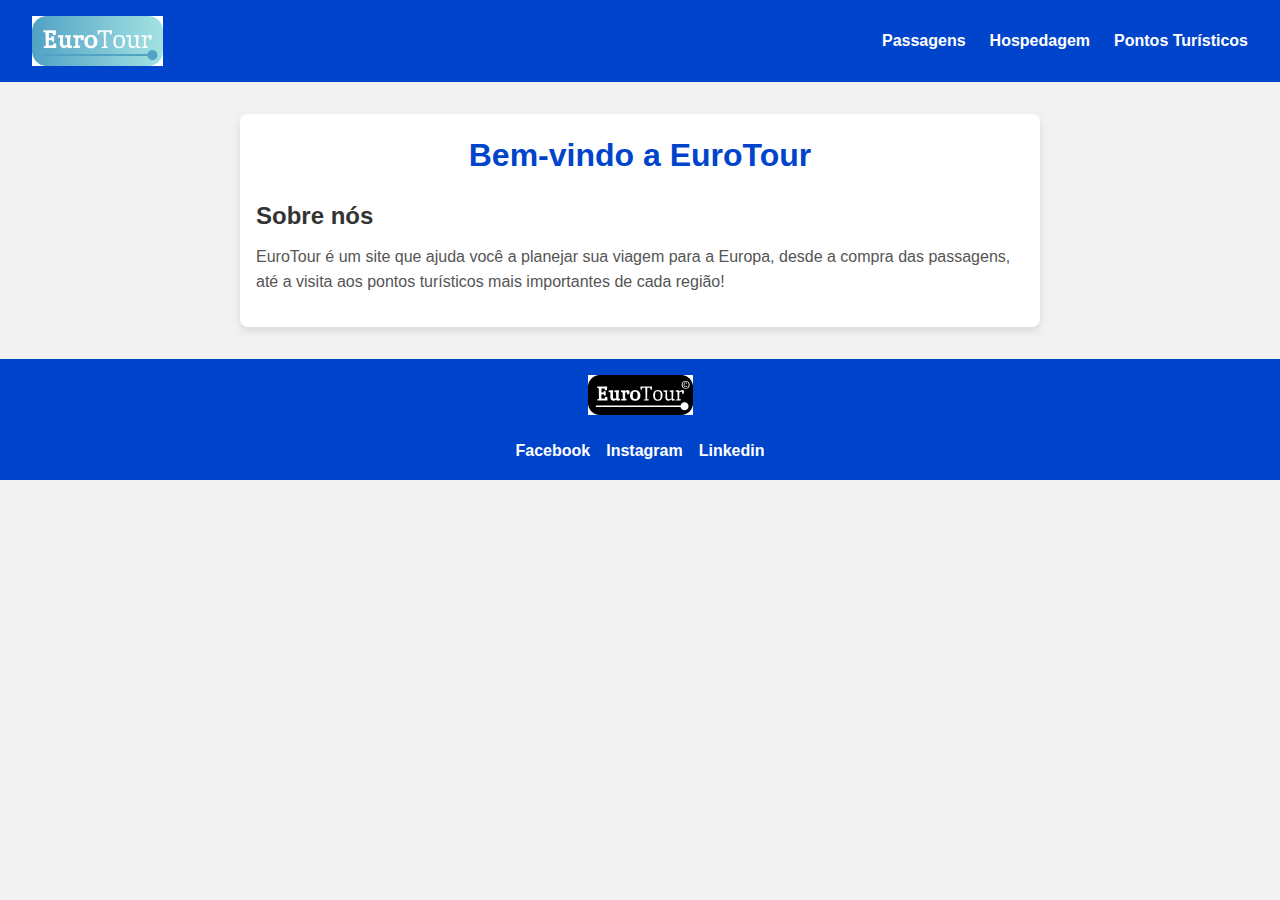
<file: index.html>
<!DOCTYPE html>
<html lang="pt">
<head>
  <meta charset="UTF-8">
  <meta http-equiv="X-UA-Compatible" content="IE=edge">
  <meta name="viewport" content="width=device-width, initial-scale=1.0">
  <link rel="stylesheet" href="style.css">
  <title>Document</title>
</head>
<body>
  <header>
    <img src="img/eurotour-logo-cor.png" alt="Logo EuroTour"/>
    <nav>
      <ul>
        <li><a href="passagem.html">Passagens</a></li>
        <li><a href="passagem.html">Hospedagem</a></li>
        <li><a href="passagem.html">Pontos Turísticos</a></li>
      </ul>
    </nav>
  </header>
  <main>
    <h1>Bem-vindo a EuroTour</h1>
    <section>
      <h2>Sobre nós</h2>
      <p>EuroTour é um site que ajuda você a planejar sua viagem para a Europa, desde a compra das passagens, até a visita aos pontos turísticos mais importantes de cada região!</p>
    </section>
  </main>
  <footer>
    <img src="img/eurotour-logo-pb.png" alt="Logo EuroTour no rodapé"/>
    <ul>
      <li>Facebook</li>
      <li>Instagram</li>
      <li>Linkedin</li>
    </ul>
  </footer>
</body>
</html>
</file>
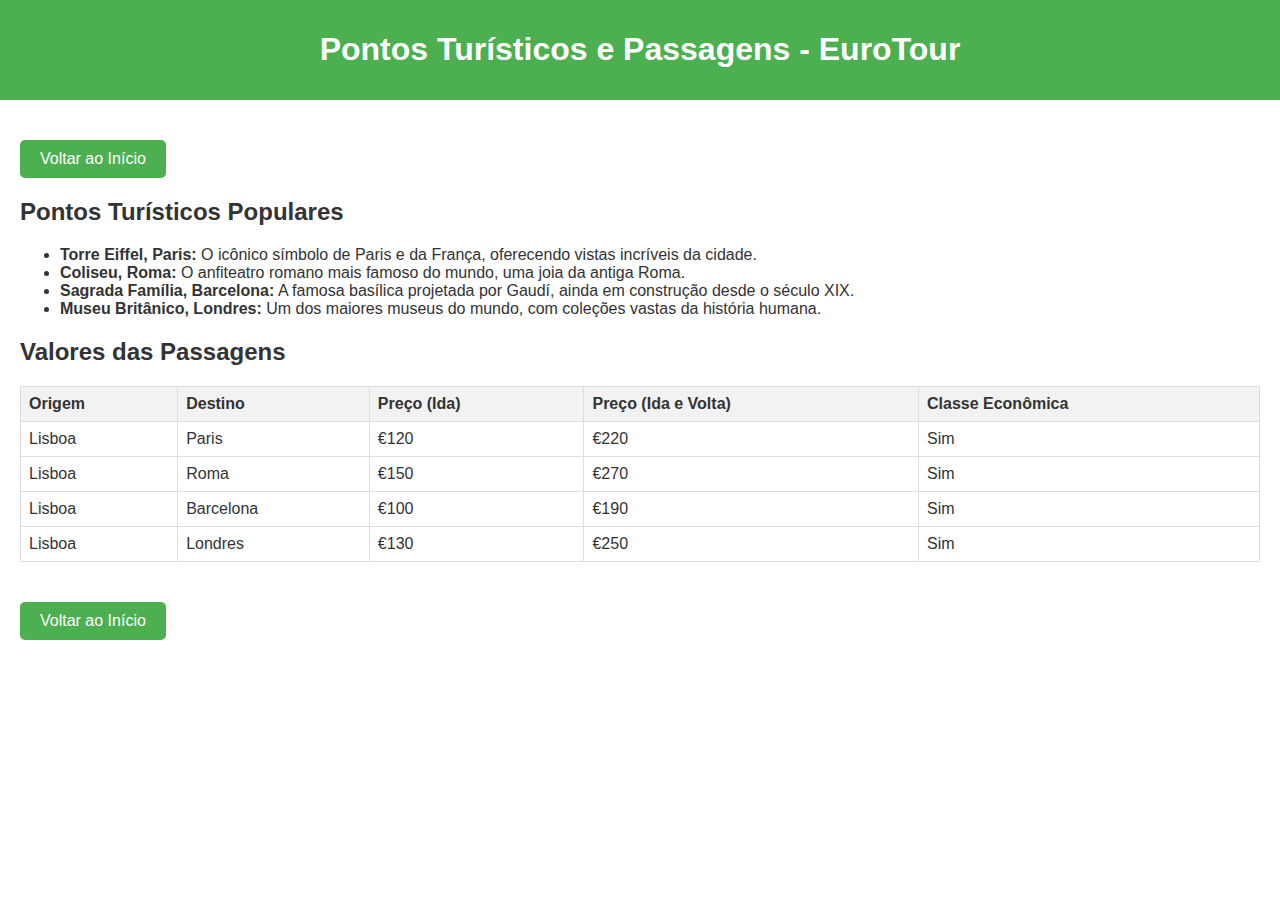
<file: passagem.html>
<!DOCTYPE html>
<html lang="pt">
<head>
  <meta charset="UTF-8">
  <meta http-equiv="X-UA-Compatible" content="IE=edge">
  <meta name="viewport" content="width=device-width, initial-scale=1.0">
  <title>Pontos Turísticos e Passagens - EuroTour</title>
  <style>
    body {
      font-family: Arial, sans-serif;
      margin: 0;
      padding: 0;
      color: #333;
    }
    header {
      background-color: #4CAF50;
      padding: 10px;
      text-align: center;
      color: white;
    }
    main {
      padding: 20px;
    }
    section {
      margin-bottom: 20px;
    }
    .table-container {
      overflow-x: auto;
    }
    table {
      width: 100%;
      border-collapse: collapse;
    }
    table, th, td {
      border: 1px solid #ddd;
    }
    th, td {
      padding: 8px;
      text-align: left;
    }
    th {
      background-color: #f2f2f2;
    }
    .back-button {
      display: inline-block;
      margin-top: 20px;
      padding: 10px 20px;
      background-color: #4CAF50;
      color: white;
      text-decoration: none;
      border-radius: 5px;
    }
  </style>
</head>
<body>
  <header>
    <h1>Pontos Turísticos e Passagens - EuroTour</h1>
  </header>
  <main>
    <a href="index.html" class="back-button">Voltar ao Início</a> <!-- Botão de retorno -->

    <section>
      <h2>Pontos Turísticos Populares</h2>
      <ul>
        <li><strong>Torre Eiffel, Paris:</strong> O icônico símbolo de Paris e da França, oferecendo vistas incríveis da cidade.</li>
        <li><strong>Coliseu, Roma:</strong> O anfiteatro romano mais famoso do mundo, uma joia da antiga Roma.</li>
        <li><strong>Sagrada Família, Barcelona:</strong> A famosa basílica projetada por Gaudí, ainda em construção desde o século XIX.</li>
        <li><strong>Museu Britânico, Londres:</strong> Um dos maiores museus do mundo, com coleções vastas da história humana.</li>
      </ul>
    </section>

    <section>
      <h2>Valores das Passagens</h2>
      <div class="table-container">
        <table>
          <thead>
            <tr>
              <th>Origem</th>
              <th>Destino</th>
              <th>Preço (Ida)</th>
              <th>Preço (Ida e Volta)</th>
              <th>Classe Econômica</th>
            </tr>
          </thead>
          <tbody>
            <tr>
              <td>Lisboa</td>
              <td>Paris</td>
              <td>€120</td>
              <td>€220</td>
              <td>Sim</td>
            </tr>
            <tr>
              <td>Lisboa</td>
              <td>Roma</td>
              <td>€150</td>
              <td>€270</td>
              <td>Sim</td>
            </tr>
            <tr>
              <td>Lisboa</td>
              <td>Barcelona</td>
              <td>€100</td>
              <td>€190</td>
              <td>Sim</td>
            </tr>
            <tr>
              <td>Lisboa</td>
              <td>Londres</td>
              <td>€130</td>
              <td>€250</td>
              <td>Sim</td>
            </tr>
          </tbody>
        </table>
      </div>
    </section>

    <a href="index.html" class="back-button">Voltar ao Início</a> <!-- Botão de retorno no final -->
  </main>
</body>
</html>
</file>
<file: style.css>
/* Reset de estilo */
* {
    margin: 0;
    padding: 0;
    box-sizing: border-box;
    font-family: Arial, sans-serif;
}

/* Estilo do corpo */
body {
    background-color: #f2f2f2;
    color: #333;
    line-height: 1.6;
}

/* Cabeçalho */
header {
    background-color: #0044cc;
    color: white;
    padding: 1rem 2rem;
    display: flex;
    align-items: center;
    justify-content: space-between;
}

header img {
    height: 50px;
}

nav ul {
    list-style: none;
    display: flex;
    gap: 1.5rem;
}

nav ul li a {
    color: white;
    text-decoration: none;
    font-weight: bold;
}

nav ul li a:hover {
    color: #ffd700;
}

/* Conteúdo principal */
main {
    max-width: 800px;
    margin: 2rem auto;
    padding: 1rem;
    background-color: #fff;
    border-radius: 8px;
    box-shadow: 0 4px 8px rgba(0, 0, 0, 0.1);
}

main h1 {
    font-size: 2rem;
    color: #0044cc;
    margin-bottom: 1rem;
    text-align: center;
}

section h2 {
    font-size: 1.5rem;
    margin-bottom: 0.5rem;
    color: #333;
}

section p {
    font-size: 1rem;
    color: #555;
    margin-bottom: 1rem;
}

/* Rodapé */
footer {
    background-color: #0044cc;
    color: white;
    padding: 1rem 2rem;
    text-align: center;
    margin-top: 2rem;
}

footer img {
    height: 40px;
    margin-bottom: 0.5rem;
}

footer ul {
    list-style: none;
    display: flex;
    justify-content: center;
    gap: 1rem;
    margin-top: 0.5rem;
}

footer ul li {
    color: white;
    font-weight: bold;
}

footer ul li:hover {
    color: #ffd700;
}

/* Estilos adicionais para links */
a {
    color: #0044cc;
    text-decoration: none;
}

a:hover {
    text-decoration: underline;
}

/* Responsividade */
@media (max-width: 768px) {
    header {
        flex-direction: column;
        text-align: center;
    }

    nav ul {
        flex-direction: column;
        gap: 0.5rem;
    }

    main {
        padding: 1rem;
    }
}
</file>
